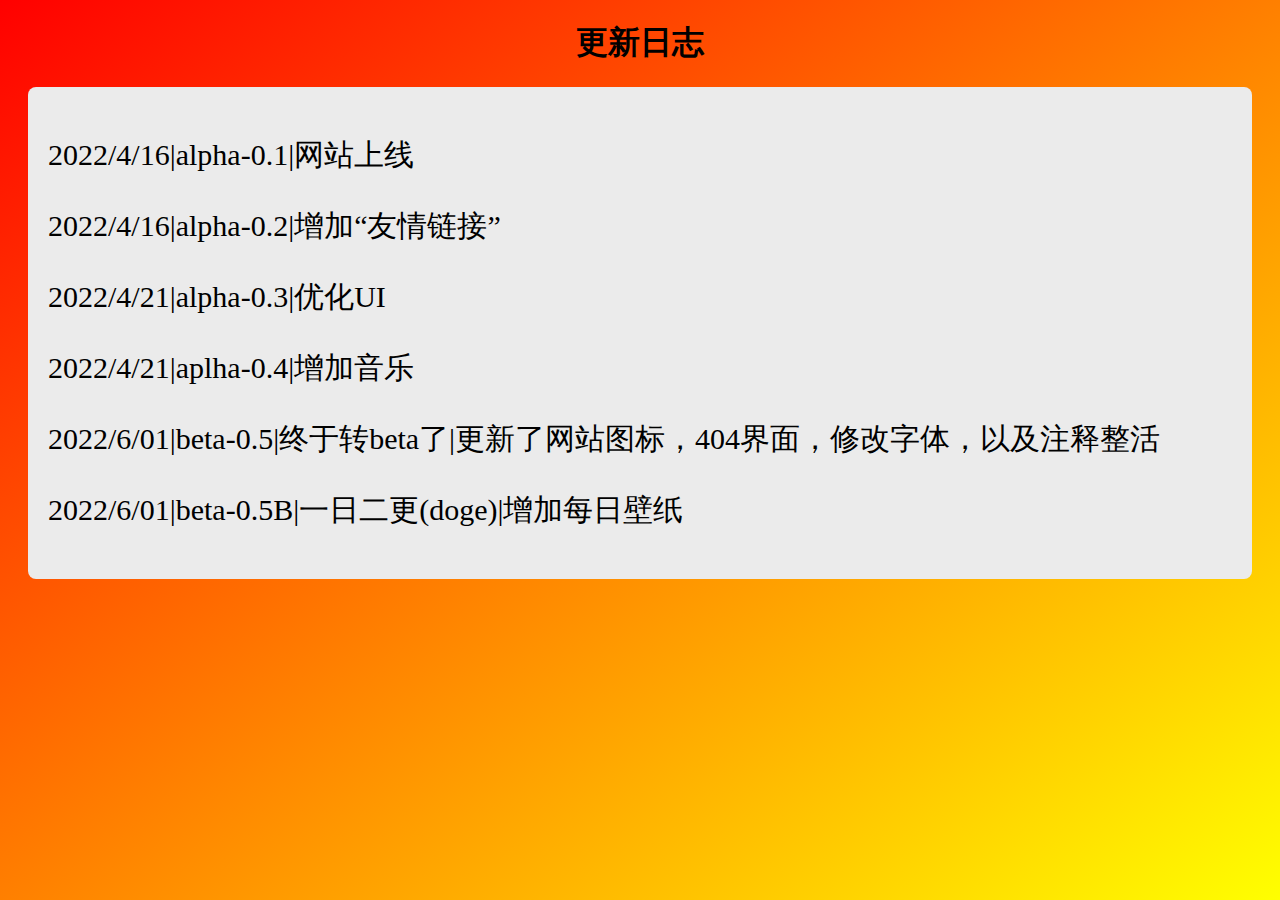
<file: article/log.html>
<!DOCTYPE html>
<html>
    <head>
        <link rel="icon" sizes="32" href="img/Web_page_icon.png">
        <title>更新日志</title>
        <link href="../css/all.css" rel="stylesheet" type="text/css" />
        <link href="../css/article.css" rel="stylesheet" type="text/css" />
    </head>
    <body>
        <h1 class="top">更新日志</h1>
        <div class="article">
            <br>
            <p>2022/4/16|alpha-0.1|网站上线</p>
            <p>2022/4/16|alpha-0.2|增加“友情链接”</p>
            <p>2022/4/21|alpha-0.3|优化UI</p>
            <p>2022/4/21|aplha-0.4|增加音乐</p>
            <p>2022/6/01|beta-0.5|终于转beta了|更新了网站图标，404界面，修改字体，以及注释整活</p>
            <!--看着我干嘛？-->
            <p>2022/6/01|beta-0.5B|一日二更(doge)|增加每日壁纸</p>
            <br>
        </div>


    </body>
</html>
</file>
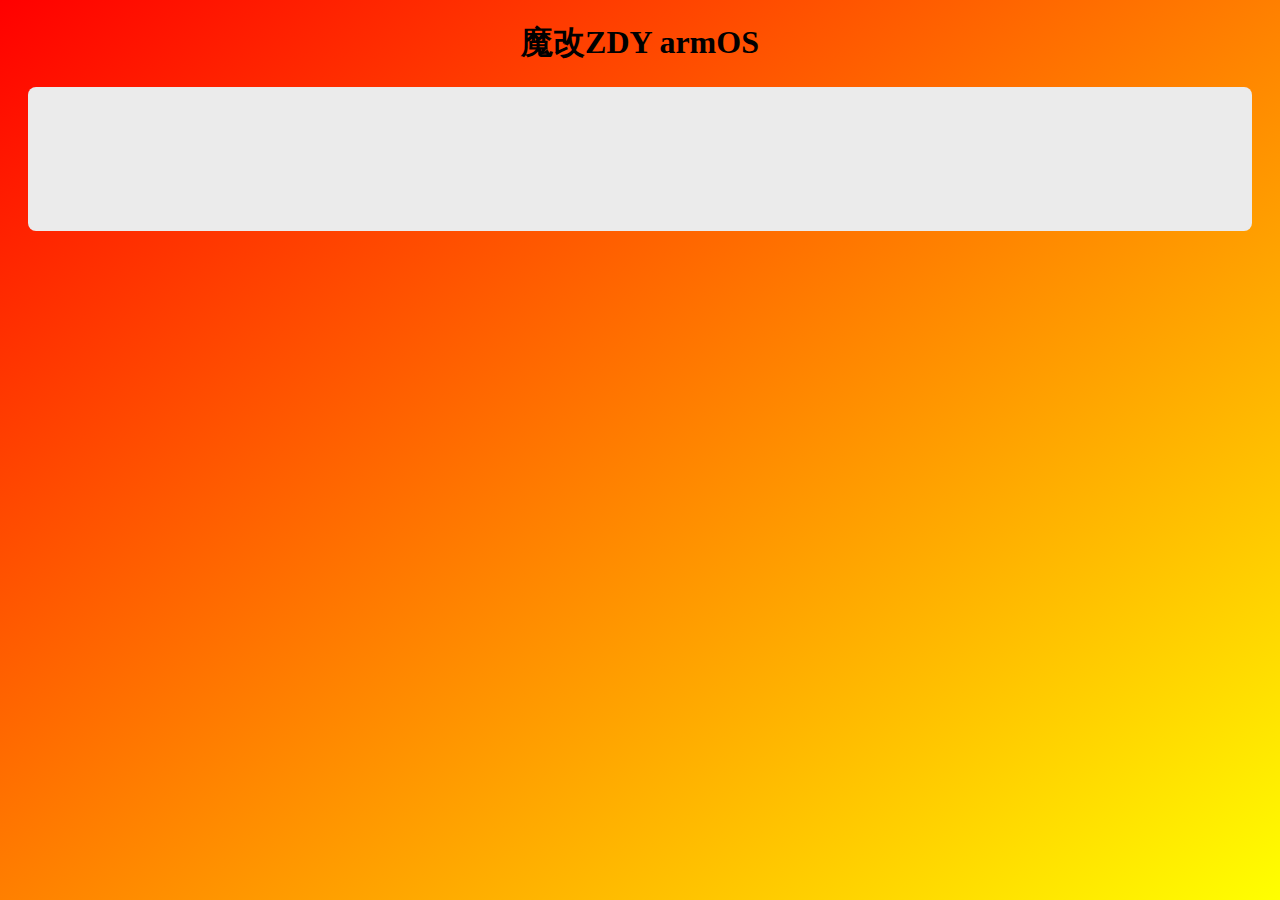
<file: article/pe.html>
<!DOCTYPE html>
<html>
    <head>
        <title>armOS</title>
        <link href="../css/all.css" rel="stylesheet" type="text/css">
        <link href="../css/article.css" rel="stylesheet" type="text/css">
    </head>
    <body>
        <h1 class="top">魔改ZDY armOS</h1>
        <div class="article">
            <br>
            <br>
            <br>
            <br>
            <br>
            <br>
            <br>
            <br>
        </div>
    </body>
</html>
</file>
<file: css/all.css>
h1.top
{
    color: rgb(0, 0, 0);
    text-align:center;
}

a
{
    text-decoration:none;
    color:rgb(255, 255, 255);
}

html
{  
  height: 100%;  
}  
     
*
{
    user-select: none;
}
</file>
<file: css/article.css>
p
{
    font-size: 30px;
    text-indent: 20px;
}

div.article
{
    background-color: rgb(235, 235, 235);
    margin: 20px;
    border-radius: 8px;
}

body
{
    background-image: linear-gradient(to bottom right, red , yellow);
}
</file>
